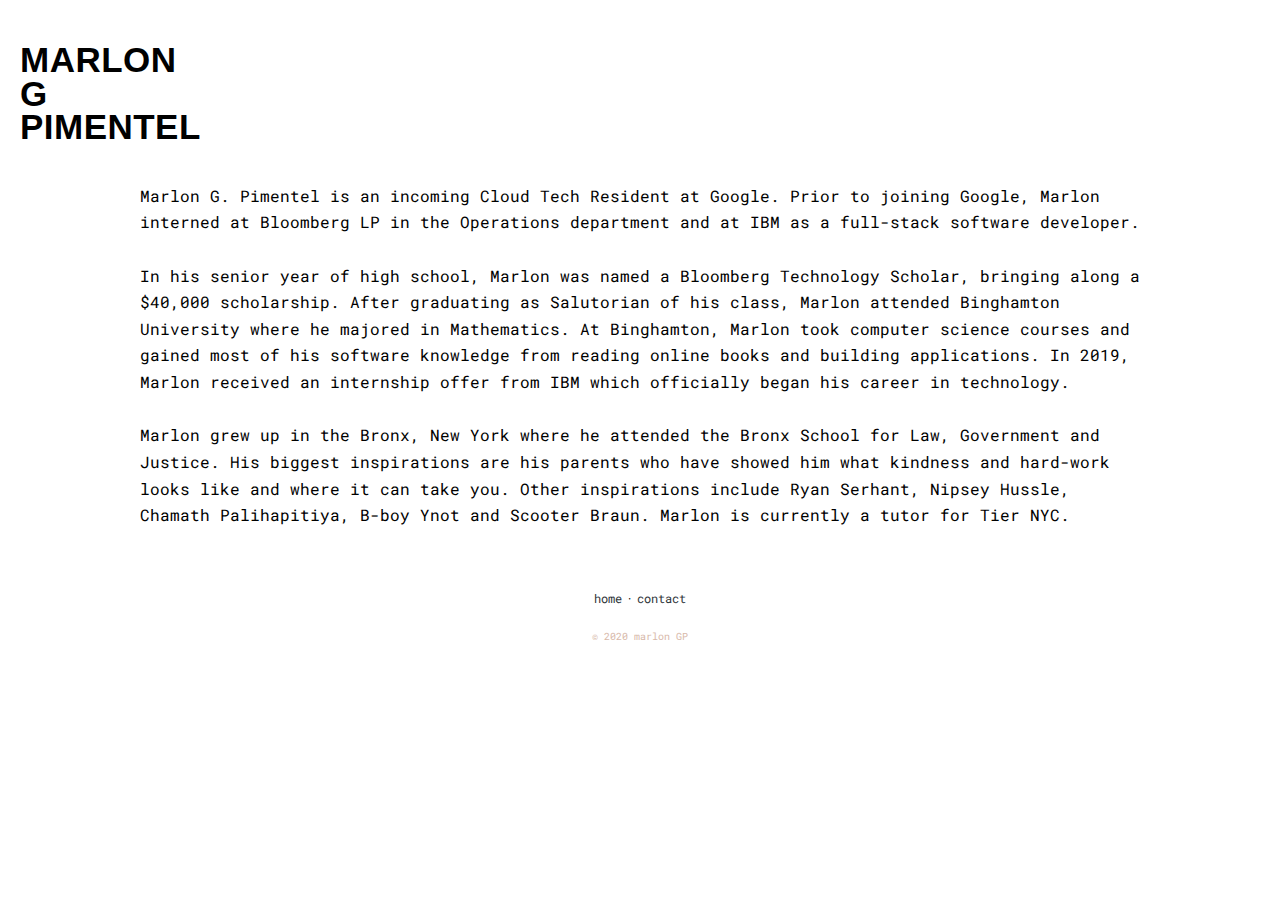
<file: about.html>
<!DOCTYPE html>
<html lang="en">
    <head>
        <meta charset="UTF-8" />
        <meta name="viewport" content="width=device-width, initial-scale=1.0" />
        <meta http-equiv="X-UA-Compatible" content="ie=edge" />
        <link href="https://fonts.googleapis.com/css?family=Roboto+Mono&display=swap" rel="stylesheet">
        <link rel="stylesheet" href="./style2.css"/>
        <title>Marlon G Pimentel</title>
    </head>
    <body>
        <div class="about-content">
            
            <div class="about-body">
                <h1>
                    <span>
                        <a href="/index.html">
                            <span>MARLON<br>G<br>PIMENTEL</h1></span>
                        </a>
                    </span>
                </h1>
                    <div class="about-section">
                    
                    <p>
                    Marlon G. Pimentel is an incoming Cloud Tech Resident at Google. Prior
                    to joining Google, Marlon interned at Bloomberg LP in the Operations department 
                    and at IBM as a full-stack software developer. 
                    <br><br>
                    In his senior year of high school, Marlon was named a Bloomberg Technology Scholar, 
                    bringing along a $40,000 scholarship. After graduating as Salutorian of his 
                    class, Marlon attended Binghamton University where he majored in Mathematics. 
                    At Binghamton, Marlon took computer science courses and gained most of his software 
                    knowledge from reading online books and building applications. In 2019, Marlon 
                    received an internship offer from IBM which officially began his career in technology. 
                    <br><br>
                    Marlon grew up in the Bronx, New York where he attended the Bronx School for Law, 
                    Government and Justice. His biggest inspirations are his parents who have showed him 
                    what kindness and hard-work looks like and where it can take you. Other inspirations include
                    Ryan Serhant, Nipsey Hussle, Chamath Palihapitiya, B-boy Ynot and Scooter Braun. Marlon is currently a tutor
                    for Tier NYC. 
                    </p>
                </div>
            </div>
            <div class="footer-about-page">
                <div class="footer-nav">
                    <span class="footer-nav-item">
                        <a href="/index.html">home</a>
                    </span>·
                    <span class="footer-nav-item">
                        <a href="/contact.html">contact</a>
                    </span>
                </div>
                    <div class="footer-copyright">
                        © 2020 marlon GP
                    </div>
            </div>
        </div>
    </body>
</html>
</file>
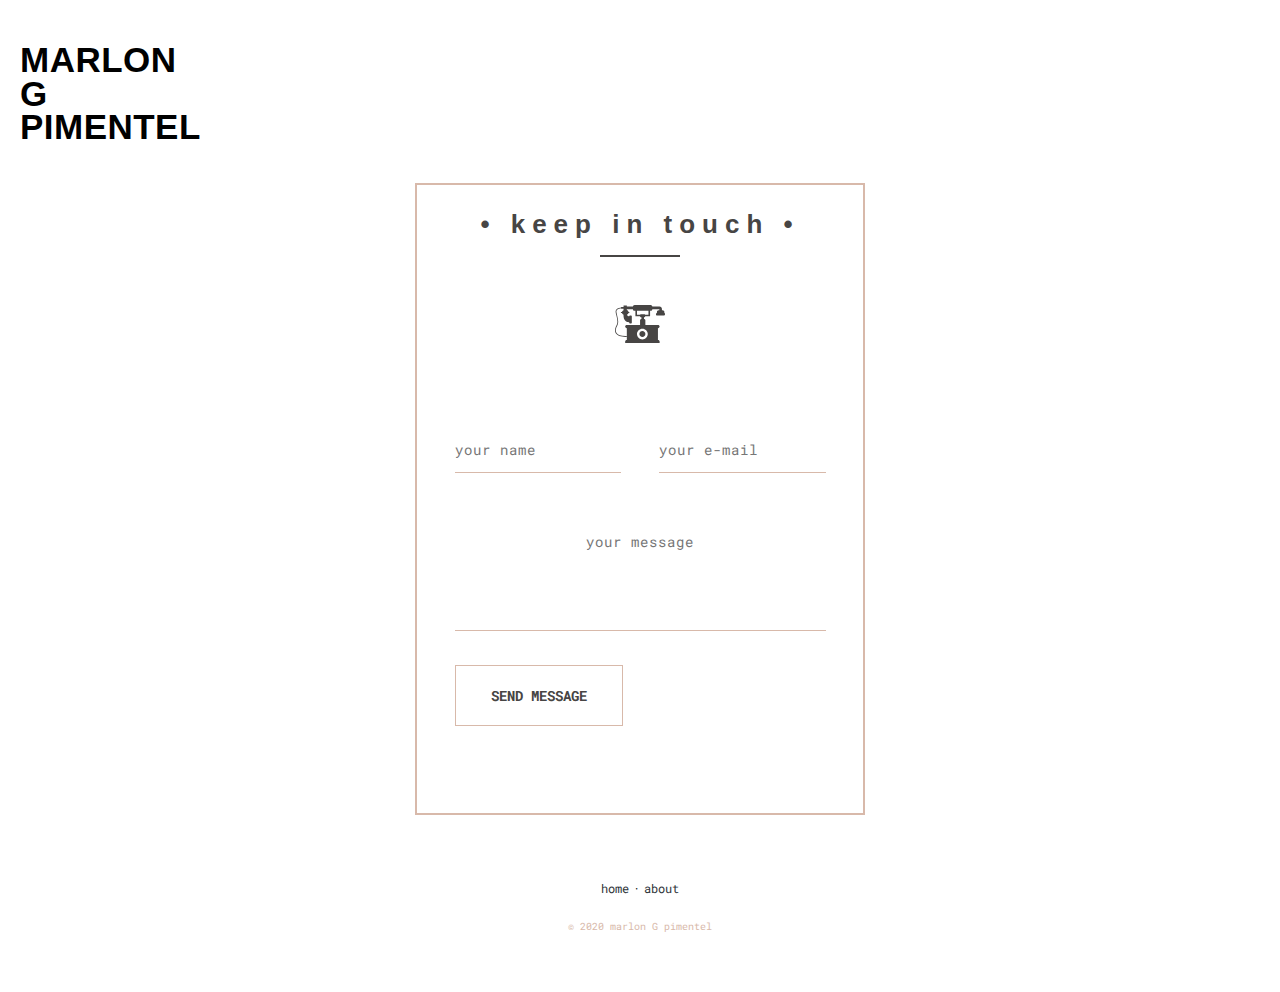
<file: contact.html>
<!DOCTYPE html>
<html lang="en">
    <head>
        <meta charset="UTF-8" />
        <meta name="viewport" content="width=device-width, initial-scale=1.0" />
        <meta http-equiv="X-UA-Compatible" content="ie=edge" />
        <link href="https://fonts.googleapis.com/css?family=Roboto+Mono&display=swap" rel="stylesheet">
        <link rel="stylesheet" href="./style3.css"/>
        <title>Marlon G Pimentel</title>
    </head>
    <body>
        <div class="contact-content">
        <h1 class="full-name">
            <span>
                <a href="/index.html">
                    <span>MARLON<br>G<br>PIMENTEL</h1></span>
                </a>
            </span>
        <div id="container">
            <h1>&bull; Keep in Touch &bull;</h1>
            <div class="underline">
            </div>
            <div class="icon_wrapper">
              <svg class="icon" viewBox="0 0 145.192 145.192">
                <path d="M126.82,32.694c-2.804,0-5.08,2.273-5.08,5.075v2.721c-1.462,0-2.646,1.185-2.646,2.647v1.995    c0,1.585,1.286,2.873,2.874,2.873h20.577c1.462,0,2.646-1.185,2.646-2.647v-3.041c0-1.009-0.816-1.825-1.823-1.825v-2.722    c0-2.802-2.276-5.075-5.079-5.075h-1.985v-3.829c0-3.816-3.095-6.912-6.913-6.912h-0.589h-20.45c0-2.67-2.164-4.835-4.833-4.835    H56.843c-2.67,0-4.835,2.165-4.835,4.835H34.356v-3.384h-9.563v3.384v1.178h-7.061v1.416c-2.67,0.27-10.17,1.424-13.882,5.972    c-1.773,2.17-2.44,4.791-1.983,7.793c0.463,3.043,1.271,6.346,2.128,9.841c2.354,9.616,5.024,20.515,0.549,28.077    C2.647,79.44-3.125,90.589,2.201,99.547c4.123,6.935,13.701,10.44,28.5,10.44c1.186,0,2.405-0.023,3.658-0.068v9.028h-0.296    c-2.516,0-4.558,2.039-4.558,4.558v4.566h100.04v-4.564c0-2.519-2.039-4.558-4.558-4.558h-0.297V84.631h0.297    c2.519,0,4.558-2.037,4.558-4.556v-0.009c0-2.516-2.039-4.556-4.556-4.556l-36.786-0.009V61.973c0-2.193-1.777-3.971-3.972-3.971    v-4.711h0.456c1.629,0,2.952-1.32,2.952-2.949h14.227V34.459h1.658c2.672,0,4.834-2.165,4.834-4.834h20.45v3.069H126.82z     M34.06,75.511c-2.518,0-4.558,2.04-4.558,4.556v0.009c0,2.519,2.042,4.556,4.558,4.556h0.296v24.12l-0.042-1.168    c-15.994,0.574-26.122-2.523-30.106-9.229C-0.464,90.5,4.822,80.347,6.55,77.423c4.964-8.382,2.173-19.774-0.29-29.825    c-0.843-3.442-1.639-6.696-2.088-9.638c-0.354-2.35,0.129-4.3,1.484-5.958c3.029-3.714,9.509-4.805,12.076-5.1v1.233h7.061v1.49    v2.684c-2.403,1.114-4.153,2.997-4.676,5.237H18.15c-0.584,0-1.056,0.474-1.056,1.056v0.83c0,0.584,0.475,1.056,1.056,1.056h1.984    c0.561,2.18,2.304,3.999,4.658,5.092v0.029c0,0-2.282,20.823,16.479,22.099v1.102c0,1.177,0.955,2.133,2.133,2.133h3.297    c1.178,0,2.133-0.956,2.133-2.133V50.135c0-1.177-0.955-2.132-2.133-2.132h-3.297c-1.178,0-2.133,0.955-2.133,2.132    c-1.575-0.235-5.532-1.17-6.635-4.547c2.36-1.092,4.109-2.913,4.669-5.097h1.308c0.722,0,1.309-0.584,1.309-1.308v-0.578    c0-0.584-0.475-1.056-1.056-1.056h-1.539c-0.542-2.332-2.416-4.271-4.968-5.363v-2.559h17.651c0,2.67,2.166,4.835,4.836,4.835 h2.392v15.88h13.639c0,1.629,1.321,2.949,2.951,2.949h0.899v4.711c-2.194,0-3.972,1.778-3.972,3.971v13.529L34.06,75.511z     M95.188,101.78c0,8.655-7.012,15.665-15.664,15.665c-8.653,0-15.667-7.01-15.667-15.665c0-8.647,7.014-15.664,15.667-15.664    C88.177,86.116,95.188,93.132,95.188,101.78z M97.189,45.669h-9.556c0-0.896-0.726-1.62-1.619-1.62H74.494    c-0.896,0-1.621,0.727-1.621,1.62h-8.967v-11.21h33.283V45.669z"></path>
                <path d="M70.865,101.78c0,4.774,3.886,8.657,8.66,8.657c4.774,0,8.657-3.883,8.657-8.657c0-4.773-3.883-8.656-8.657-8.656    C74.751,93.124,70.865,97.006,70.865,101.78z"></path>
              </svg>
            </div>
            <form action="https://formspree.io/mzbronkn" method="POST" id="contact_form">
              <div class="name">
                <label for="name"></label>
                <input type="text" placeholder="your name" name="name" minlength="3" id="name_input" required>
              </div>
              <div class="email">
                <label for="email"></label>
                <input type="email" placeholder="your e-mail" name="email" minlength="3" id="email_input" required>
              </div>
              <div class="message">
                <label for="message"></label>
                <textarea name="message" placeholder="your message" maxlength="320" id="message_input" cols="30" rows="5" required></textarea>
              </div>
              <div class="submit">
                <input type="submit" value="Send Message" id="form_button" />
              </div>
            </form><!-- // End form -->
          </div><!-- // End #container -->
        <div class="about-content">
            <div class="footer-contact-page">
                <div class="footer-nav">
                    <span class="footer-nav-item">
                        <a href="/index.html">home</a>
                    </span>·
                    <span class="footer-nav-item">
                        <a href="/about.html">about</a>
                    </span>
                </div>
                    <div class="footer-copyright">
                        © 2020 marlon G pimentel
                    </div>
            </div>
        </div>
        </div>
    </body>
</html>
</file>
<file: style2.css>
* { 
    box-sizing: border-box; 
  }

body {
    margin: 0 auto;
    font-family: 'Roboto Mono', monospace;
    color: black;
    line-height: 1.666;
    position: relative;
}


h1 {
    font-family: Arial,sans-serif;
    font-size: 2.1875rem;
    font-weight: bold;
    line-height: 0.95;
    letter-spacing: 0.03rem;
    text-transform: uppercase;
    margin-right: 100rem;
}

p {
    display: block;
    margin-block-start: 1em;
    margin-block-end: 1em;
    margin-inline-start: 0px;
    margin-inline-end: 0px;
    font-size: 14px;
}

div{
    display: block;
}

a {
    text-decoration: none;
    color: black;
}
.about-body {
    padding: 1.25rem;
}

.about-section {
    margin: 0 auto;
    display: -webkit-flex;
    display: -ms-flexbox;
    display: flex;
    -webkit-flex-direction: column;
    -moz-flex-direction: column;
    -ms-flex-direction: column;
    flex-direction: column;
    -ms-flex-align: start;
    -webkit-align-items: flex-start;
    -moz-align-items: flex-start;
    -ms-align-items: flex-start;
    -o-align-items: flex-start;
    align-items: flex-start;
    max-width: 1000px;
    width: 100%;
}

.footer-about-page {
    display: -webkit-flex;
    display: flex;
    -webkit-flex-direction: column;
    flex-direction: column;
    -webkit-flex: 1 0 24px;
    flex: 1 0 24px;
    -webkit-align-items: center;
    align-items: center;
    padding: 12px 0;
    margin-bottom: 20px;
    font-size: 12px;
}

.footer-nav {
    display: -webkit-flex;
    display: flex;
    -webkit-justify-content: center;
    justify-content: center;
    padding: 12px 0;
    margin-bottom: 4px;
    font-size: 12px;
}

.footer-nav-item {
    padding: 0 4px;
}

.footer-nav-item a {
    text-decoration: none;
    color: #2f353a;
}
.footer-copyright {
    padding: 4px 0;
    font-size: 10px;
    color: #d8b9aa;
}

a:hover {
    color: #d8b9aa;
}

@media screen and (orientation: landscape){
    body {
        grid-column: 2/span 1;
        grid-row: 1/span 1;
    }
}

@media only screen and (min-width: 64em){
    body { 
        font-size: 0.85rem;
    }
    p {
        grid-template-columns: 45% 55%;
        grid-column: 2/span 1;
        grid-row: 1/span 1;
        font-size: 16px;
    }
}

@media only screen and (min-width: 48em){
    h1 {
        grid-column: 1/span 1;
        grid-row: 1/span 2;
        justify-self: start;
    }
}
</file>
<file: style3.css>
* { 
    box-sizing: border-box; 
  }

body {
    margin: 0 auto;
    font-family: 'Roboto Mono', monospace;
    color: black;
    line-height: 1.666;
}


.full-name {
    font-family: Arial,sans-serif;
    font-size: 2.1875rem;
    font-weight: bold;
    line-height: 0.95;
    letter-spacing: 0.03rem;
    text-transform: uppercase;
    color: black;
    margin-right: 100rem;
}

div{
    display: block;
}

.contact-content {
    padding: 1.25rem;
}

.footer-contact-page {
    display: -webkit-flex;
    display: flex;
    -webkit-flex-direction: column;
    flex-direction: column;
    -webkit-flex: 1 0 24px;
    flex: 1 0 24px;
    -webkit-align-items: center;
    align-items: center;
    padding: 12px 0;
    margin-bottom: 20px;
    font-size: 12px;
}

.footer-nav {
    display: -webkit-flex;
    display: flex;
    -webkit-justify-content: center;
    justify-content: center;
    padding: 12px 0;
    margin-bottom: 4px;
    font-size: 12px;
}

.footer-nav-item {
    padding: 0 4px;
}

.footer-nav-item a {
    text-decoration: none;
    color: #2f353a;
}
.footer-copyright {
    padding: 4px 0;
    font-size: 10px;
    color: #d8b9aa;
}

a:hover {
    color: #d8b9aa;
}

a {
    text-decoration: none;
    color: black;
}

@import url(https://fonts.googleapis.com/css?family=Montserrat:400,700);

html {
  -ms-text-size-adjust: 100%;
  -webkit-text-size-adjust: 100%;
}

body {
  background: white;
  position: relative;
}

button {
  overflow: visible;
}

button, select {
  text-transform: none;
}

button, input, select, textarea {
  color: #5A5A5A;
  font: inherit;
  margin: 0;
}

input {
  line-height: normal;
}

textarea {
  overflow: auto;
}

#container {
  border: solid 2px #d8b9aa;;
  max-width: 450px;
  margin: 40px auto;
  position: relative;
}

form {
  padding: 37.5px;
  margin: 50px 0;
}

h1 {
  color: #474544;
  font-family: Arial,sans-serif;
  font-size: 26px;
  font-weight: 570;
  letter-spacing: 7px;
  text-align: center;
  text-transform: lowercase;
}

.underline {
  border-bottom: solid 2px #474544;
  margin: -0.512em auto;
  width: 80px;
}

.icon_wrapper {
  margin: 50px auto 0;
  width: 100%;
}

.icon {
  display: block;
  fill: #474544;
  height: 50px;
  margin: 0 auto;
  width: 50px;
}

.email {
	float: right;
	width: 45%;
}

input[type='text'], [type='email'], select, textarea {
	background: none;
    border: none;
	border-bottom: solid 1px #d8b9aa;
	color: #474544;
	font-size: 14px;
    font-weight: 400;
    letter-spacing: 1px;
	margin: 0em 0 1.875em 0;
	padding: 0 0 0.875em 0;
    text-transform: lowercase;
	width: 100%;
	-webkit-box-sizing: border-box;
	-moz-box-sizing: border-box;
	-ms-box-sizing: border-box;
	-o-box-sizing: border-box;
	box-sizing: border-box;
	-webkit-transition: all 0.3s;
	-moz-transition: all 0.3s;
	-ms-transition: all 0.3s;
	-o-transition: all 0.3s;
	transition: all 0.3s;
}

textarea {
    margin-top: 2rem;
    text-align: center;
}

input[type='text']:focus, [type='email']:focus, textarea:focus {
	outline: none;
	padding: 0 0 0.875em 0;
}

.message {
    float: none;
}

.name {
	float: left;
	width: 45%;
}

select {
  background: url('https://cdn4.iconfinder.com/data/icons/ionicons/512/icon-ios7-arrow-down-32.png') no-repeat right;
  outline: none;
  -moz-appearance: none;
  -webkit-appearance: none;
}

select::-ms-expand {
  display: none;
}

.subject {
  width: 100%;
}

.telephone {
  width: 100%;
}

textarea {
	line-height: 150%;
	height: 100px;
	resize: none;
    width: 100%;
}

::-webkit-input-placeholder {
    color: #555;
    opacity: 0.8;
}

:-moz-placeholder { 
	color: #555;
	opacity: 0.8;
}

::-moz-placeholder {
	color: #555;
	opacity: 0.8;
}

:-ms-input-placeholder {
	color: #555;
}

#form_button {
  background: none;
  border: solid 1px #d8b9aa;
  color: #474544;
  cursor: pointer;
  display: inline-block;
  font-family: 'Roboto Mono', monospace;
  font-size: 0.875em;
  font-weight: bold;
  outline: none;
  padding: 20px 35px;
  text-transform: uppercase;
  -webkit-transition: all 0.3s;
	-moz-transition: all 0.3s;
	-ms-transition: all 0.3s;
	-o-transition: all 0.3s;
	transition: all 0.3s;
}

#form_button:hover {
  background: #474544;
  color: #F2F3EB;
}

@media screen and (max-width: 768px) {
  #container {
    margin: 20px auto;
    margin-left: 0px;
    width: 95%;
  }
}

@media screen and (max-width: 480px) {
  h1 {
    font-size: 26px;
  }
  
  .underline {
    width: 68px;
  }
  
  #form_button {
    padding: 15px 25px;
  }
}

@media screen and (max-width: 420px) {
  h1 {
    font-size: 18px;
  }
  
  .icon {
    height: 35px;
    width: 35px;
  }
  
  .underline {
    width: 53px;
  }
  
  input[type='text'], [type='email'], select, textarea {
    font-size: 0.875em;
  }
}
</file>
